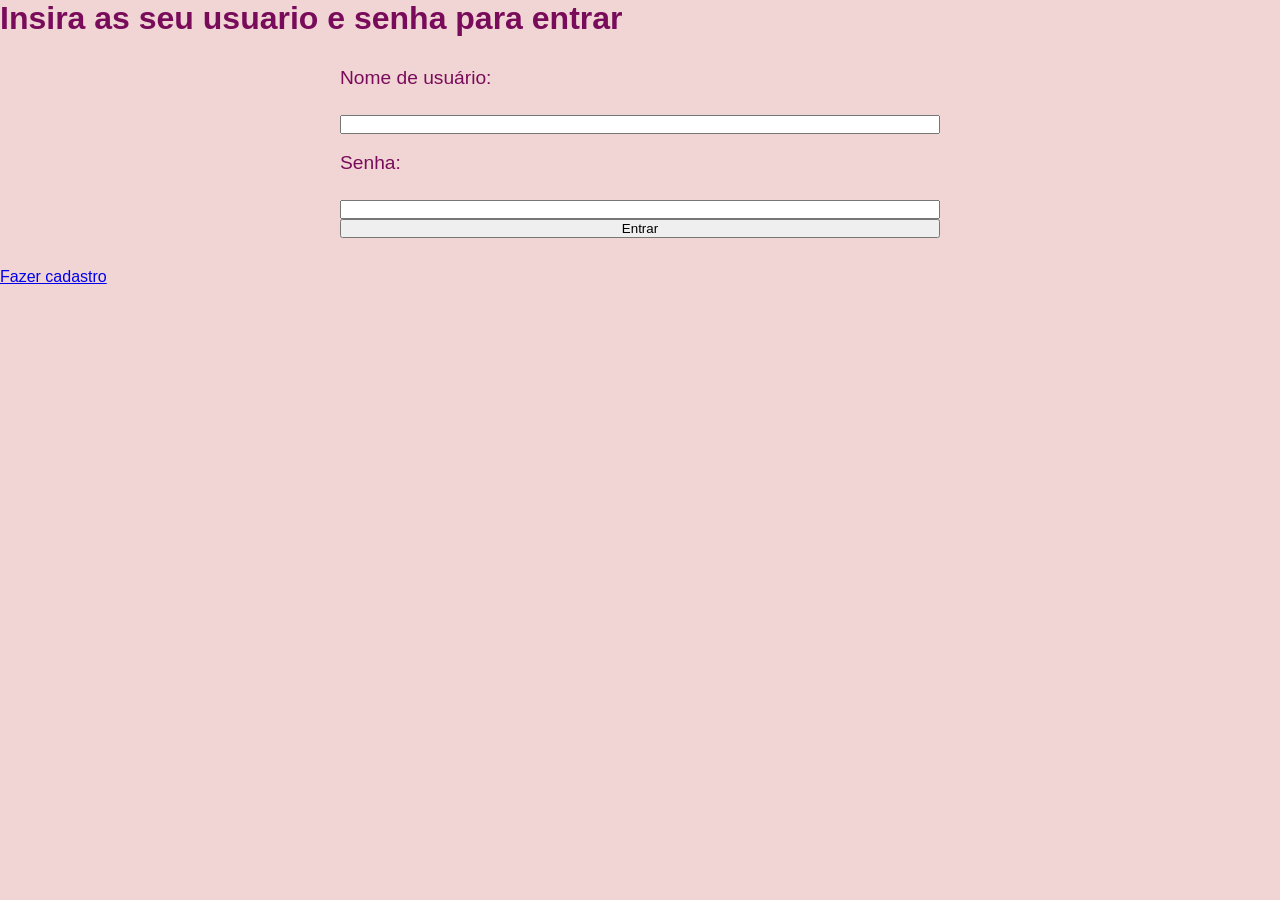
<file: index.html>
<!DOCTYPE html>
<html lang="en">
<head>
    <meta charset="UTF-8">
    <meta name="viewport" content="width=device-width, initial-scale=1.0">
    <link rel="stylesheet" type="text/css" href="css/estilo.css">
    <title>Pagina de entrada</title>
</head>
<body>

    <h1>Insira as seu usuario e senha para entrar</h1>
<form action="javascript:;" onsubmit="funcaoLogin()">
    <label for="usuario">Nome de usuário:</label><br>
    <input type="text" id="usuario" name="usuario"><br>
    <label for="senha">Senha:</label><br>
    <input type="password" id="senha" name="senha">
    <input type="submit" value="Entrar">

  </form>
  <a href="/paginas/formulario.html">Fazer cadastro</a>
  <p id="erro">Usuário ou senha errado </p>
  <script type="text/javascript" src="/js/main.js"></script>
</body>
</html>
</file>
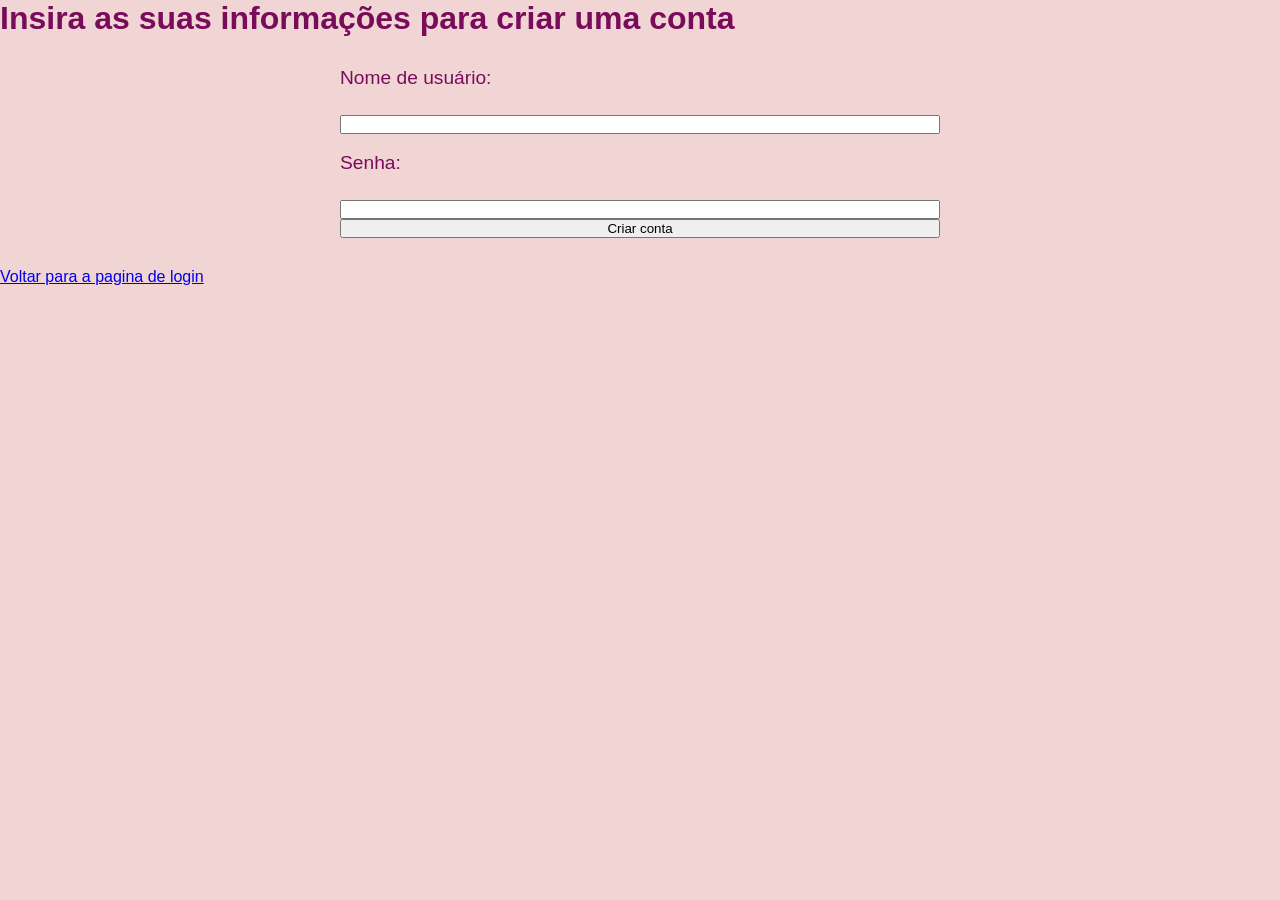
<file: paginas/formulario.html>
<!DOCTYPE html>
<html lang="en">
<head>
  <meta charset="UTF-8">
  <meta name="viewport" content="width=device-width, initial-scale=1.0">
  <link rel="stylesheet" type="text/css" href="/css/estilo.css">
  <title>Formulario</title>
</head>
<body>
  
  <h1>Insira as suas informações para criar uma conta</h1>
<form action="javascript:;" onsubmit="funcaoCadastro()">
    <label for="usuario">Nome de usuário:</label><br>
    <input type="text" id="usuario" name="usuario"><br>
    <label for="senha">Senha:</label><br>
    <input type="password" id="senha" name="senha">
    <input type="submit" value="Criar conta">

  </form>
  <a href="/index.html">Voltar para a pagina de login</a>
  <script type="text/javascript" src="/js/cadastro.js"></script>
</body>
</html>
</file>
<file: css/estilo.css>
* {
    margin: 0;
    padding: 0;
}

body {
    box-sizing: border-box;
    font-family: 'Montserrat', sans-serif;
    background-color: #F1D4D4;
    color: #790C5A;
}

.cabecalho__banner {
    text-align: center;
    background-color: #E6739F;
    padding: 5%;
}

.cabecalho__banner__texto {
    font-size: 1.2rem;
    color: #F1D4D4;
    padding-top: 1em;
}

.titulos {
    text-align: center;
    font-size: 2rem;
    margin: 0 0 1em;
}

.apresentacao {
  padding: 3% 15%;
}

.apresentacao__sobre {
    padding: 3em 0;
    width: 940px;
    text-align: center;
    margin: 0 auto;
}

.apresentacao__sobre p {
    margin: 0 0 1em;
}

#missao{
  font-size: 1.3rem;
}

.conteudo-beneficios {
  display: flex;
  width: 940px;
  margin: 0 auto;
  justify-content: space-between;
}

.lista-beneficios__itens {
  font-size: 1.3rem;
  font-weight: bold;
  padding-bottom: 0.5em;
}

form {
  width: 600px;
  margin: 30px auto;
  display: flex;
  flex-direction: column;
}

form h2 {
  text-align: center;
  font-size: 1.8rem;
}

form label,
form legend {
  margin: 0 0 0.5rem;
  font-size: 1.2rem;
}

.input-padrao {
  margin: 0 0 20px;
  padding: 10px 25px;
  width: 100%;
  border-color: #cc0e74;
  border-radius: 12px;
  color: #cc0e74;
}

.botao {
  background: #cc0e74;
  color: #ffff;
  font-weight: bold;
}

footer {
  text-align: center;
  background-color: #cc0e74;
  color: #f1d4d4;
  padding: 18px;
}
</file>
